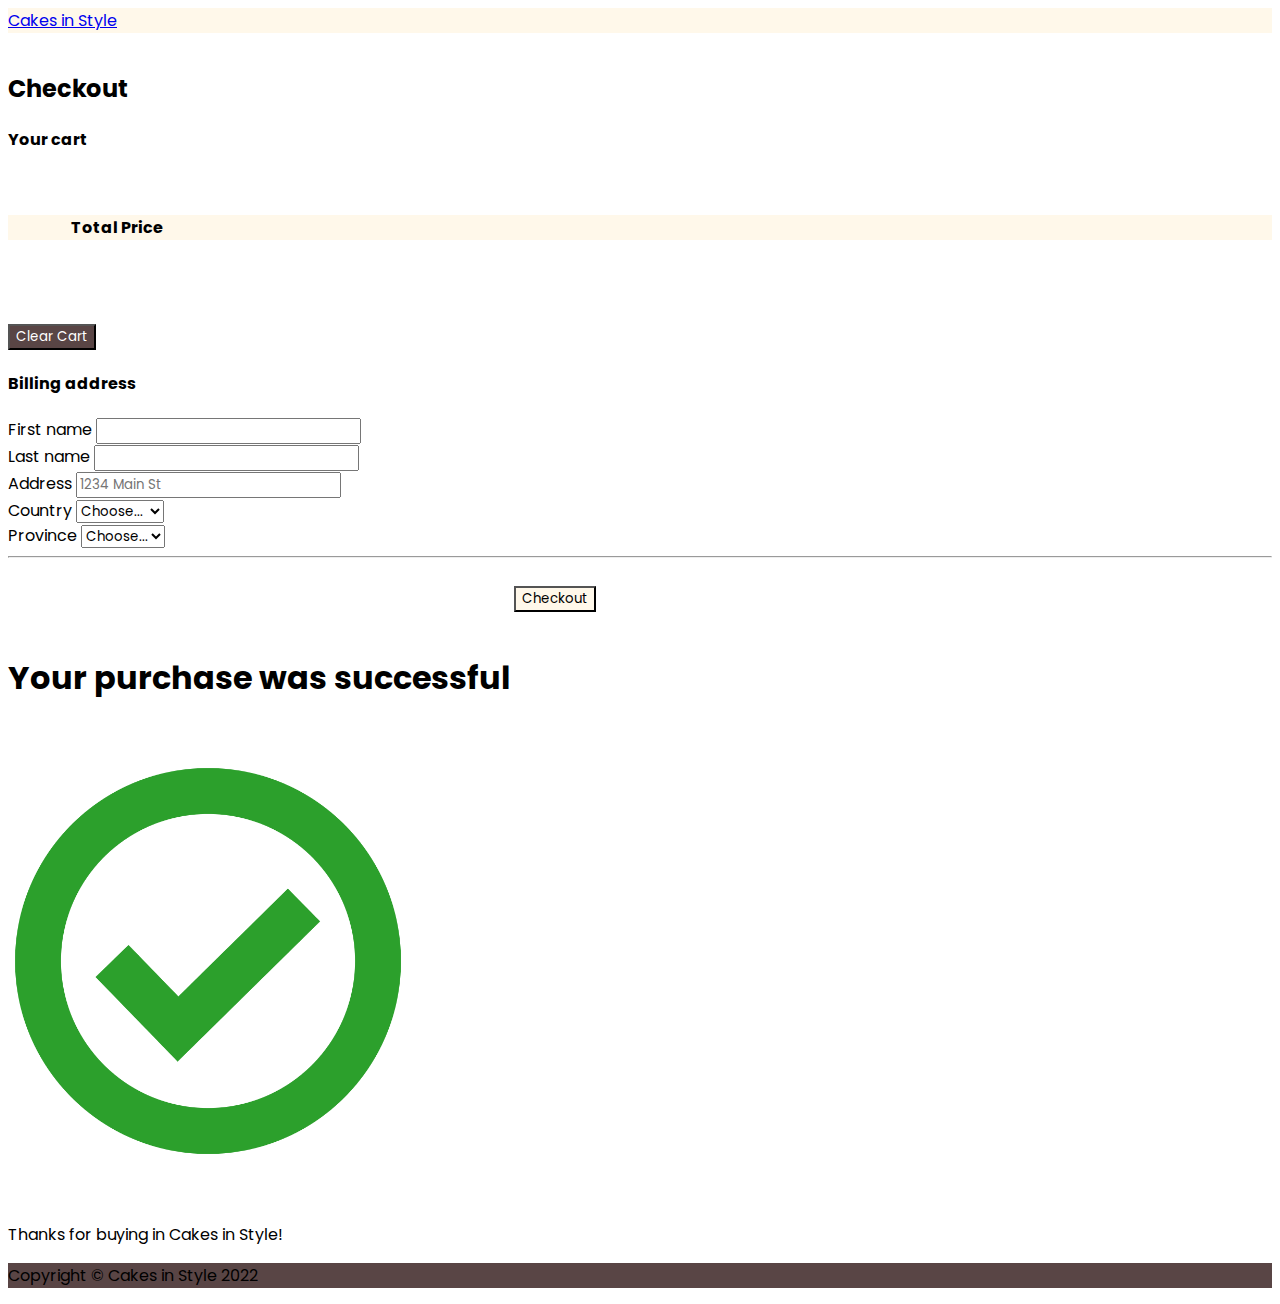
<file: pages/checkout.html>
<!DOCTYPE html>
<html lang="en">
    <head>
        <meta charset="UTF-8">
        <meta http-equiv="X-UA-Compatible" content="IE=edge">
        <meta name="viewport" content="width=device-width, initial-scale=1.0">
        <title>Checkout | Cakes in Style</title>
        <!-- Favicon -->
        <link rel="icon" type="image/x-icon" href="/assets/favicon.ico"/>
        <!-- CSS -->
        <link rel="stylesheet" href="../css/style.css">
        <!-- Bootstrap -->
        <link href="https://cdn.jsdelivr.net/npm/bootstrap@5.2.2/dist/css/bootstrap.min.css" 
            rel="stylesheet" integrity="sha384-Zenh87qX5JnK2Jl0vWa8Ck2rdkQ2Bzep5IDxbcnCeuOxjzrPF/et3URy9Bv1WTRi" 
            crossorigin="anonymous">   
    </head>
    <body>
        <!-- Navigation -->
        <nav class="navbar navbar-expand-lg fixed-top">
            <div class="container px-4 px-lg-5">
                <a class="navbar-brand" href="../index.html">Cakes in Style</a>
            </div>
        </nav>
        <div class="container">
            <div class="py-5 text-center">
                <h2>Checkout</h2>
            </div>
            <!-- Carrito de compras -->
            <div class="row">
                <div class="col-md-4 order-md-2 mb-4">
                    <div>
                        <h4 class="d-flex justify-content-between align-items-center mb-3">
                        <span class="text-muted">Your cart</span>
                    </div>
                    <div id="cartContainer">
                    </div>
                    <div class="d-flex divTotal">
                        <p class="pTotal">Total Price</p>
                        <p id="total"></p>
                    </div>
                        <button id="buttonClearCart" type="button" class="btn clearCartButton buttonStyleSolid buttonCart">Clear Cart</button>
                </div>
                <!-- Formulario -->
                <div class="col-md-8 order-md-1">
                    <h4 class="mb-3">Billing address</h4>
                    <form class="needs-validation" novalidate="">
                        <div class="row">
                            <div class="col-md-6 mb-3">
                                <label for="firstName">First name</label>
                                <input type="text" class="form-control" id="firstName" placeholder="" value="" required="">
                            </div>
                            <div class="col-md-6 mb-3">
                                <label for="lastName">Last name</label>
                                <input type="text" class="form-control" id="lastName" placeholder="" value="" required="">
                            </div>
                        </div>
                        <div class="mb-3">
                            <label for="address">Address</label>
                            <input type="text" class="form-control" id="address" placeholder="1234 Main St" required="">
                        </div>
                        <div class="row">
                            <div class="col-md-5 mb-3">
                                <label for="country">Country</label>
                                <select class="custom-select d-block w-100" id="country" required="">
                                    <option value="">Choose...</option>
                                    <option>Argentina</option>
                                </select>
                            </div>
                            <div class="col-md-4 mb-3">
                                <label for="state">Province</label>
                                <select id="provincesContainer" class="custom-select d-block w-100" required="">
                                    <option value="">Choose...</option>
                                </select>
                            </div>
                        </div>
                        <hr class="mb-4">
                        <button onclick="finalCheckout()" type="button" class="btn buttonCheckout btn-outline-dark btn-lg">
                            Checkout
                        </button>
                        <!-- Modal del checkout para decir que la compra fue exitosa-->
                        <div class="modal fade" id="exampleModal" tabindex="-1" aria-labelledby="exampleModalLabel" aria-hidden="true">
                            <div class="modal-dialog modal-fullscreen">
                                <div class="modal-content">
                                    <div class="modal-header">
                                        <h1 class="modal-title fs-5" id="exampleModalLabel">
                                            Your purchase was successful
                                        </h1>
                                    </div>
                                    <div class="modal-body">
                                        <div class="d-flex justify-content-center">
                                            <img src="../assets/green-checkmark.png" class="checkoutImage" alt="Green Checkmark">
                                        </div>
                                        <div class="d-flex justify-content-center">
                                            <p>Thanks for buying in Cakes in Style!</p>
                                        </div>
                                    </div>
                                    <div class="modal-footer">
                                    </div>
                                </div>
                            </div>
                        </div>
                    </form>
                </div>
            </div>
            <div id="provincesContainer">
            </div>
        </div>
        <!-- Footer -->
        <footer class="py-5">
            <div class="container"><p class="m-0 text-center text-white">Copyright &copy; Cakes in Style 2022</p></div>
        </footer>
        <!-- Bootstrap -->
        <script src="https://cdn.jsdelivr.net/npm/bootstrap@5.1.3/dist/js/bootstrap.bundle.min.js"></script>
        <!-- JS -->
        <script src="../js/checkout.js"></script>
    </body>
</html>
</file>
<file: css/style.css>
@import url("https://fonts.googleapis.com/css2?family=Poppins&display=swap");

* {
  font-family: "Poppins", sans-serif;
}

header,
footer,
.backgroundTotal {
  background-color: #594545;
}

nav {
  background-color: #fff8ea;
}

h2 {
  margin-top: 3% !important;
  font-weight: bolder !important;
}

.imgProducts {
  width: 300px;
  height: 300px;
  object-fit: contain;
}

.card {
  display: flex;
  align-items: center;
  margin: 0.5rem;
}

.buttonStyleSolid {
  background-color: #594545 !important;
  color: white !important;
}

.buttonStyle:hover {
  background-color: #594545 !important;
  outline: #594545 !important;
  color: white !important;
}

#productContainer {
  margin: auto;
}

.card {
  width: calc(100vw / 5) !important;
}

#offcanvasRight {
  width: 50vw !important;
}

.offcanvasScrollable {
  overflow-y: scroll;
}

.cartImg {
  margin-right: 20px;
}

.cartImg>img {
  height: 50px;
  border-radius: 50%;
}

.pTotal {
  margin: 5%;
  font-weight: bolder;
}

.divTotal {
  background-color: #fff8ea;
}

.buttonCart {
  margin-top: 20px !important;
}

.checkoutImage {
  height: 400px;
  margin: 3% 0;
}

.buttonCheckout {
  margin-top: 20px;
  margin-bottom: 20px;
  margin-left: 40%;
  background-color: #fff8ea !important;
}

.buttonCheckout:hover {
  color: black !important;
}

.hidden {
  display: none !important;
}
</file>
